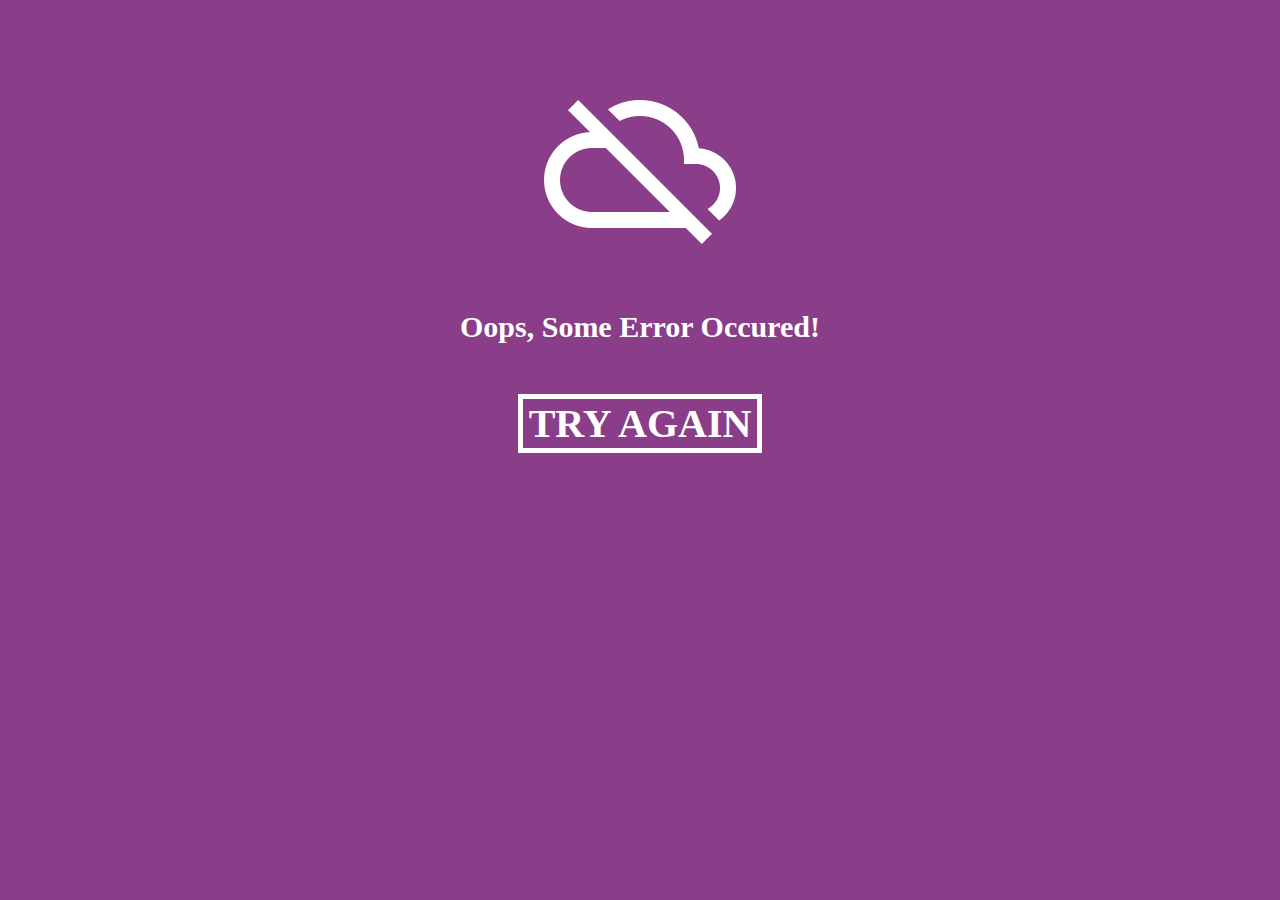
<file: app/src/main/assets/404r.html>
﻿<html>
<head>
	<meta name="viewport" content="width=device-width, initial-scale=1, maximum-scale=1">
	<meta http-equiv="Content-Type" content="text/html; charset=utf-8" />
	<title>Error</title>
</head>

<body style="transition: background 1.5s;">

<div align="center">
	<img src="[data-uri]" style="padding-top:60px; max-width:90%;"/>
	<b><p style="color:#FFFFFF;font-family:roboto;padding:20px;font-size:30px;">
		Oops, Some Error Occured!
	</p></b>
	<button onclick="history.go(-1);" style="
    font-size: 40px;
    font-family: roboto;
    border: 5px solid #FFFFFF;
    background-color: rgba(255, 255, 255, 0);
    color: #ffffff;"><b>TRY AGAIN</b></button>
</div>

<script>
	const randomColor = () => '#' + Math.random().toString(16).substr(-6)
	const changeColor = () => document.body.style.backgroundColor = randomColor()

	setInterval(() => {
	  changeColor()
	}, 1500)

	// start color animation as soon as document is ready
	document.onreadystatechange = () => {
	  if (document.readyState === 'complete') {
		changeColor()
	  }
	}
</script>
</body>
</html>
</file>
